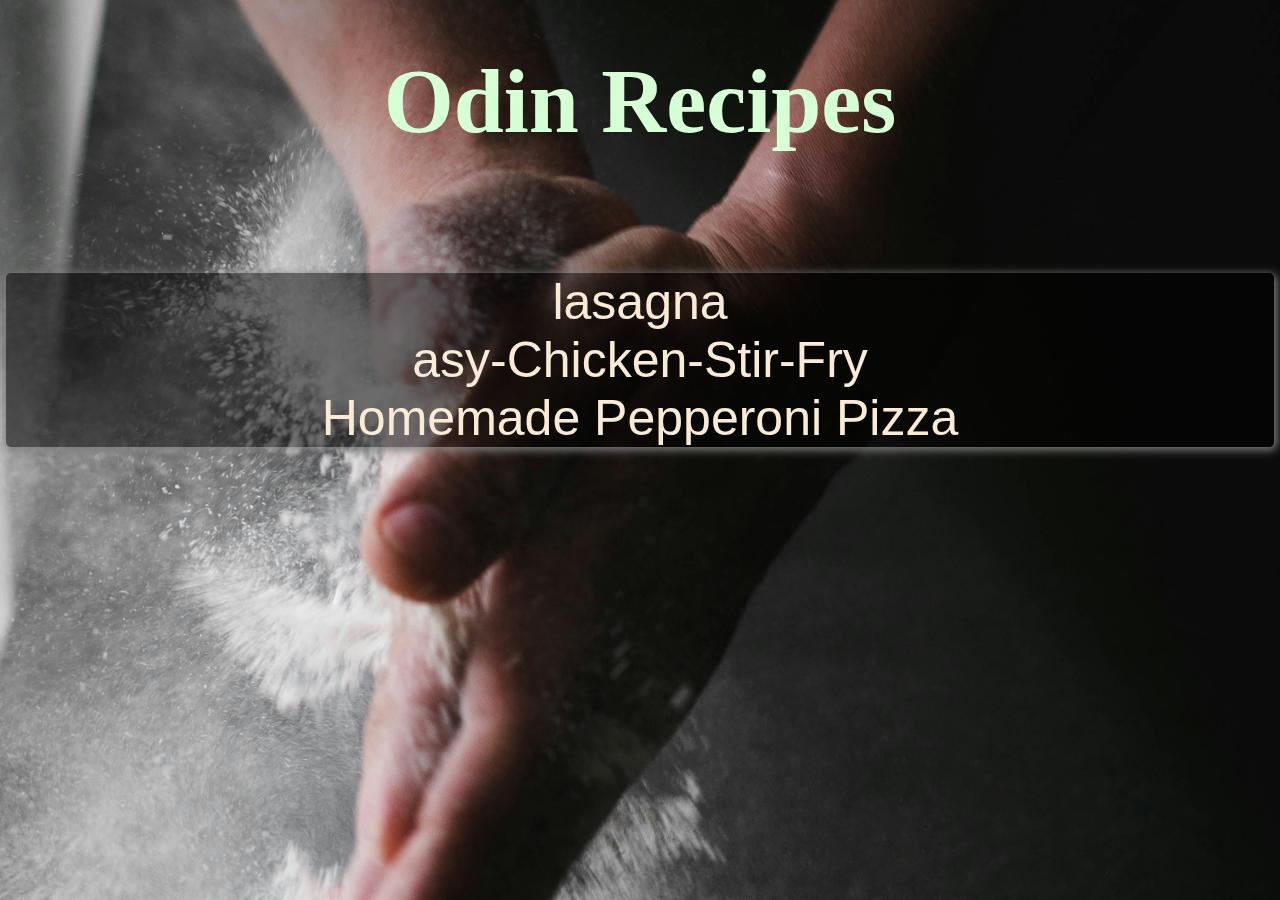
<file: index.html>
<!DOCTYPE html>
<html lang="en">
<head>
    <link rel="stylesheet" href="./index.css">
    <meta charset="UTF-8">
    <meta name="viewport" content="width=device-width, initial-scale=1.0">
    <title>Odin Recipes</title>
</head>
<body>
  <h1>Odin Recipes</h1> 
  <ul class="container"> 
    <li>
      <a href="recipes/lasagna/lasagna.html">lasagna</a>
    </li>
    <li>
      <a href="recipes/Easyfrychicken/Easy-Chicken-Stir-Fry.html">asy-Chicken-Stir-Fry</a>
    </li>
    <li>
      <a href="recipes/HomemadePizza/Homemade-Pepperoni-Pizza.html">Homemade Pepperoni Pizza</a>
    </li> 
  </ul>
</body>
</html>
</file>
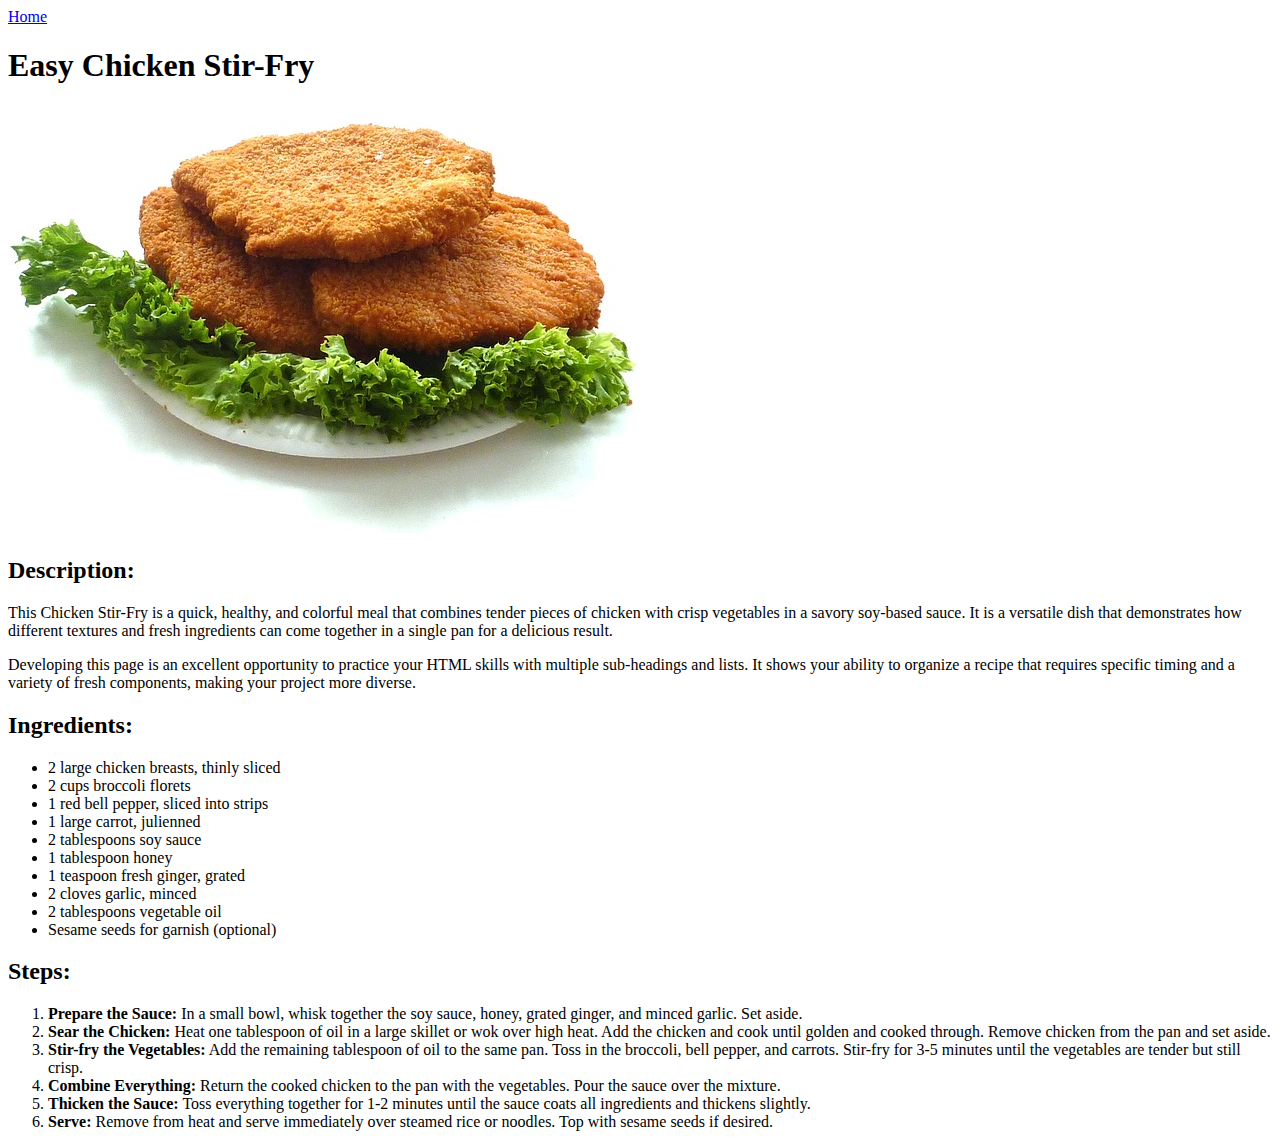
<file: recipes/Easy-Chicken-Stir-Fry.html>
<!DOCTYPE html>
<html lang="en">
<head>
    <meta charset="UTF-8">
    <meta name="viewport" content="width=device-width, initial-scale=1.0">
    <title>Easy-Chicken-Stir-Fry</title>
</head>
<body>
   <a href="../index.html">Home</a>
   <h1>Easy Chicken Stir-Fry</h1> 
   <img src="../recipes/image/hansbenn-chicken-schnitzel-1351331_640.jpg">
  <h2>Description: </h2>
  <p>This Chicken Stir-Fry is a quick, healthy, and colorful meal that combines tender pieces of chicken with crisp vegetables in a savory soy-based sauce. It is a versatile dish that demonstrates how different textures and fresh ingredients can come together in a single pan for a delicious result.</p>
  <p>Developing this page is an excellent opportunity to practice your HTML skills with multiple sub-headings and lists. It shows your ability to organize a recipe that requires specific timing and a variety of fresh components, making your project more diverse.</p>
  <h2>Ingredients: </h2>
  <ul>
    <li>2 large chicken breasts, thinly sliced</li>
    <li>2 cups broccoli florets</li>
    <li>1 red bell pepper, sliced into strips</li>
    <li>1 large carrot, julienned</li>
    <li>2 tablespoons soy sauce</li>
    <li>1 tablespoon honey</li>
    <li>1 teaspoon fresh ginger, grated</li>
    <li>2 cloves garlic, minced</li>
    <li>2 tablespoons vegetable oil</li>
    <li>Sesame seeds for garnish (optional)</li>
  </ul>
  <h2>Steps: </h2>
  <ol>
    <li><strong>Prepare the Sauce:</strong> In a small bowl, whisk together the soy sauce, honey, grated ginger, and minced garlic. Set aside.</li>
    <li><strong>Sear the Chicken:</strong> Heat one tablespoon of oil in a large skillet or wok over high heat. Add the chicken and cook until golden and cooked through. Remove chicken from the pan and set aside.</li>
    <li><strong>Stir-fry the Vegetables:</strong> Add the remaining tablespoon of oil to the same pan. Toss in the broccoli, bell pepper, and carrots. Stir-fry for 3-5 minutes until the vegetables are tender but still crisp.</li>
    <li><strong>Combine Everything:</strong> Return the cooked chicken to the pan with the vegetables. Pour the sauce over the mixture.</li>
    <li><strong>Thicken the Sauce:</strong> Toss everything together for 1-2 minutes until the sauce coats all ingredients and thickens slightly.</li>
    <li><strong>Serve:</strong> Remove from heat and serve immediately over steamed rice or noodles. Top with sesame seeds if desired.</li>
  </ol>  
</body>
</html>
</file>
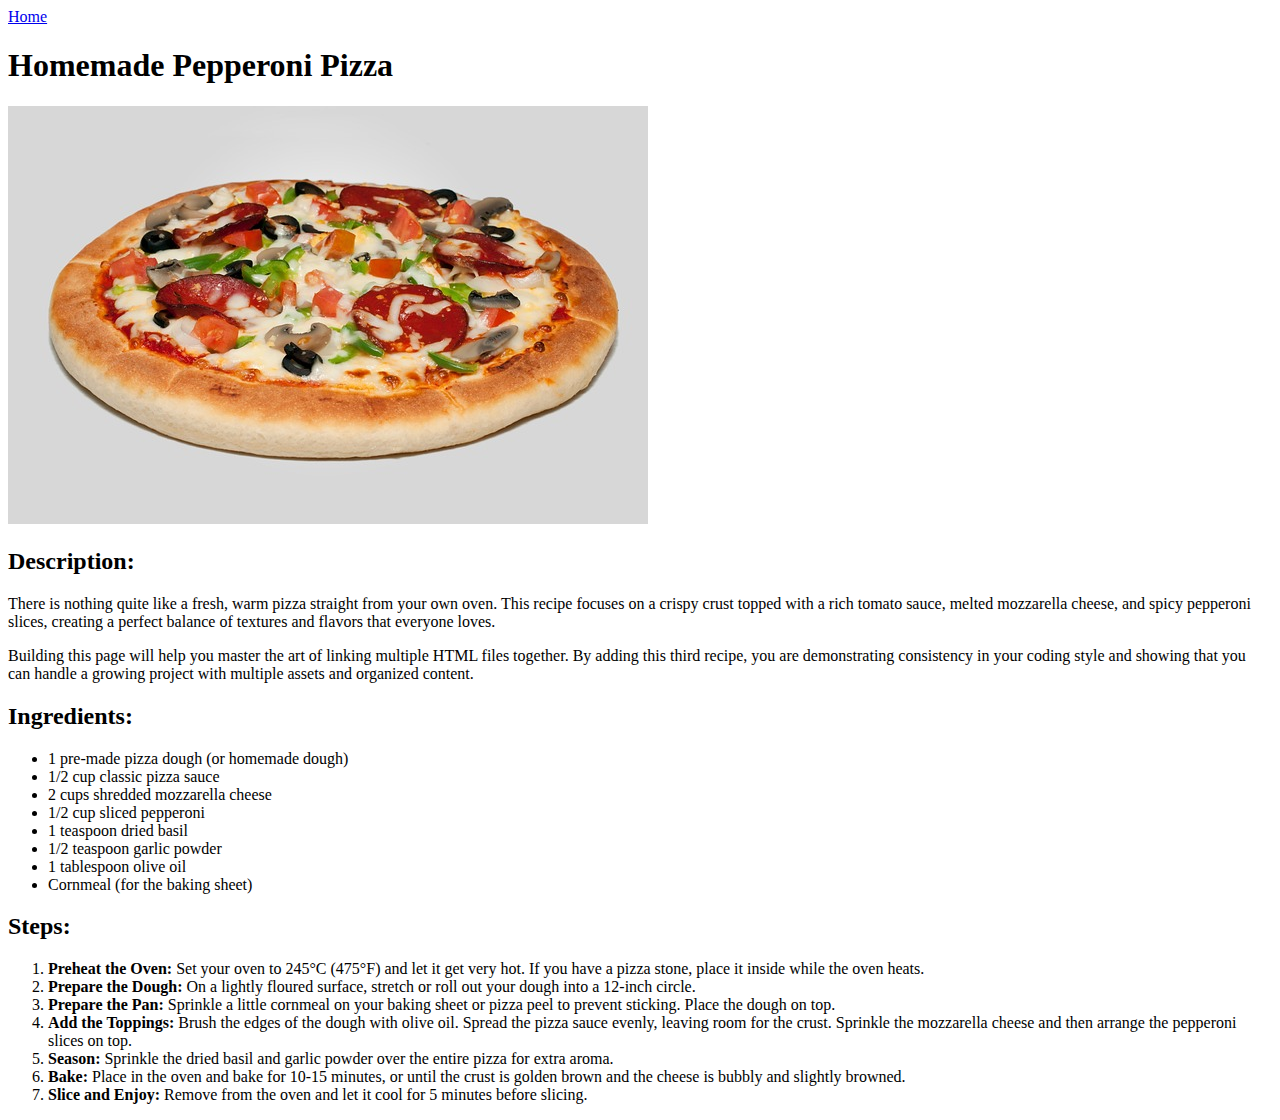
<file: recipes/Homemade-Pepperoni-Pizza.html>
<!DOCTYPE html>
<html lang="en">
<head>
    <meta charset="UTF-8">
    <meta name="viewport" content="width=device-width, initial-scale=1.0">
    <title>Homemade Pepperoni Pizza</title>
</head>
<body>
  <a href="../index.html">Home</a>
  <h1>Homemade Pepperoni Pizza</h1> 
  <img src="../recipes/image/hafielally-beef-2227378_640.jpg">
  <h2>Description: </h2>
  <p>There is nothing quite like a fresh, warm pizza straight from your own oven. This recipe focuses on a crispy crust topped with a rich tomato sauce, melted mozzarella cheese, and spicy pepperoni slices, creating a perfect balance of textures and flavors that everyone loves.</p>
  <p>Building this page will help you master the art of linking multiple HTML files together. By adding this third recipe, you are demonstrating consistency in your coding style and showing that you can handle a growing project with multiple assets and organized content.</p>
  <h2>Ingredients: </h2>
  <ul>
    <li>1 pre-made pizza dough (or homemade dough)</li>
    <li>1/2 cup classic pizza sauce</li>
    <li>2 cups shredded mozzarella cheese</li>
    <li>1/2 cup sliced pepperoni</li>
    <li>1 teaspoon dried basil</li>
    <li>1/2 teaspoon garlic powder</li>
    <li>1 tablespoon olive oil</li>
    <li>Cornmeal (for the baking sheet)</li>
  </ul>
  <h2>Steps: </h2>
  <ol>
    <li><strong>Preheat the Oven:</strong> Set your oven to 245°C (475°F) and let it get very hot. If you have a pizza stone, place it inside while the oven heats.</li>
    <li><strong>Prepare the Dough:</strong> On a lightly floured surface, stretch or roll out your dough into a 12-inch circle.</li>
    <li><strong>Prepare the Pan:</strong> Sprinkle a little cornmeal on your baking sheet or pizza peel to prevent sticking. Place the dough on top.</li>
    <li><strong>Add the Toppings:</strong> Brush the edges of the dough with olive oil. Spread the pizza sauce evenly, leaving room for the crust. Sprinkle the mozzarella cheese and then arrange the pepperoni slices on top.</li>
    <li><strong>Season:</strong> Sprinkle the dried basil and garlic powder over the entire pizza for extra aroma.</li>
    <li><strong>Bake:</strong> Place in the oven and bake for 10-15 minutes, or until the crust is golden brown and the cheese is bubbly and slightly browned.</li>
    <li><strong>Slice and Enjoy:</strong> Remove from the oven and let it cool for 5 minutes before slicing.</li>
  </ol>
</body>
</html>
</file>
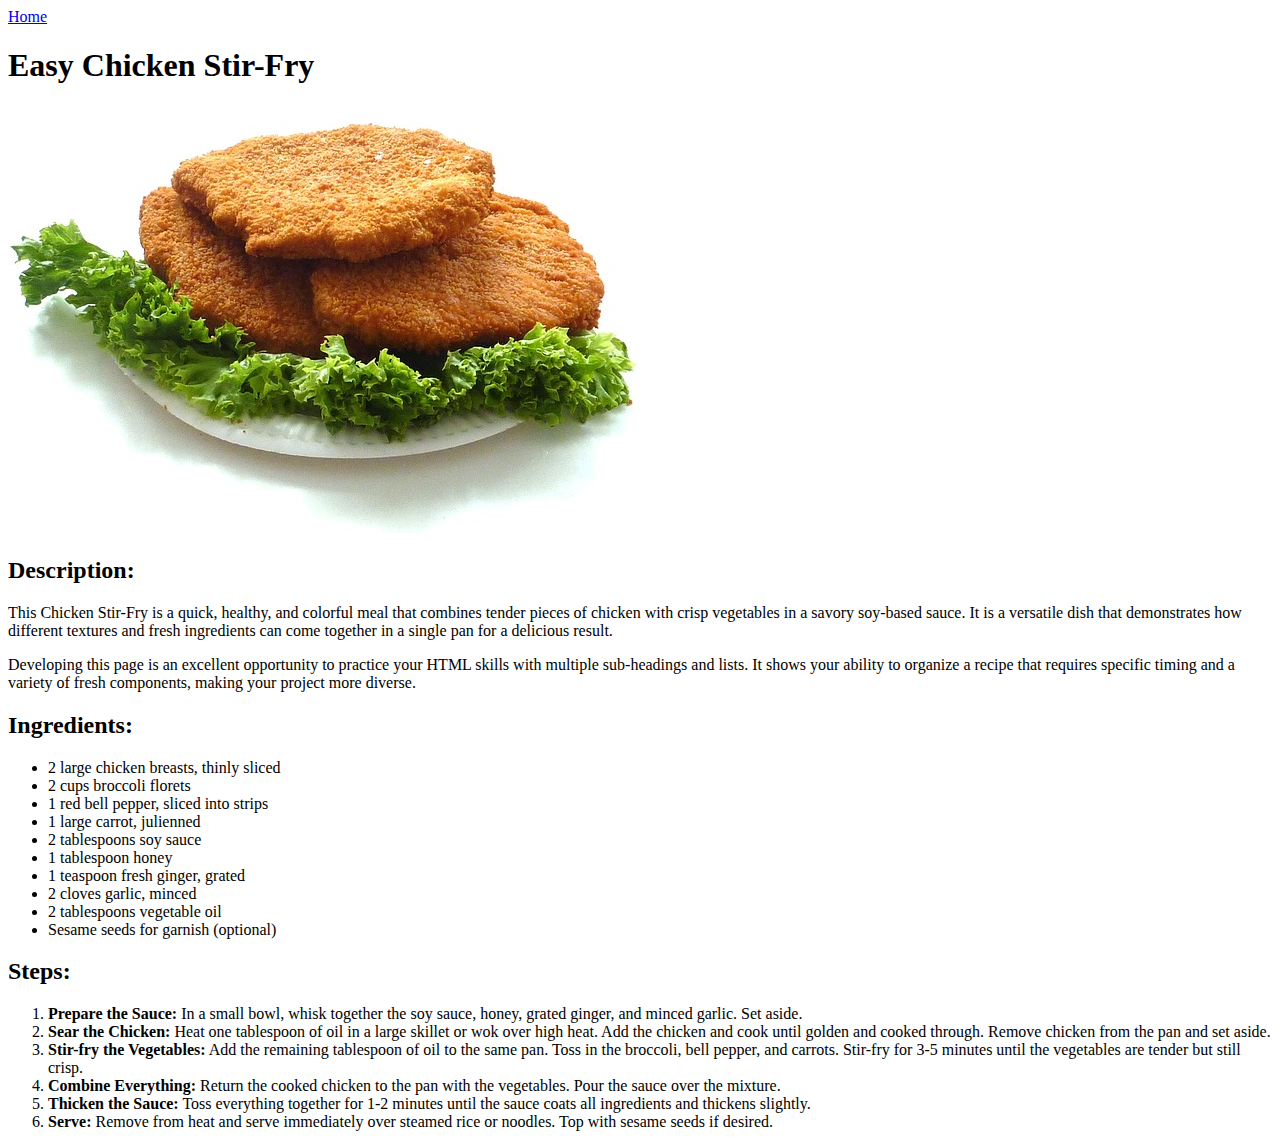
<file: recipes/Easyfrychicken/Easy-Chicken-Stir-Fry.html>
<!DOCTYPE html>
<html lang="en">
<head>
    <meta charset="UTF-8">
    <meta name="viewport" content="width=device-width, initial-scale=1.0">
    <title>Easy-Chicken-Stir-Fry</title>
</head>
<body>
   <a href="../../index.html">Home</a>
   <h1>Easy Chicken Stir-Fry</h1> 
   <img src="../image/hansbenn-chicken-schnitzel-1351331_640.jpg">
  <h2>Description: </h2>
  <p>This Chicken Stir-Fry is a quick, healthy, and colorful meal that combines tender pieces of chicken with crisp vegetables in a savory soy-based sauce. It is a versatile dish that demonstrates how different textures and fresh ingredients can come together in a single pan for a delicious result.</p>
  <p>Developing this page is an excellent opportunity to practice your HTML skills with multiple sub-headings and lists. It shows your ability to organize a recipe that requires specific timing and a variety of fresh components, making your project more diverse.</p>
  <h2>Ingredients: </h2>
  <ul>
    <li>2 large chicken breasts, thinly sliced</li>
    <li>2 cups broccoli florets</li>
    <li>1 red bell pepper, sliced into strips</li>
    <li>1 large carrot, julienned</li>
    <li>2 tablespoons soy sauce</li>
    <li>1 tablespoon honey</li>
    <li>1 teaspoon fresh ginger, grated</li>
    <li>2 cloves garlic, minced</li>
    <li>2 tablespoons vegetable oil</li>
    <li>Sesame seeds for garnish (optional)</li>
  </ul>
  <h2>Steps: </h2>
  <ol>
    <li><strong>Prepare the Sauce:</strong> In a small bowl, whisk together the soy sauce, honey, grated ginger, and minced garlic. Set aside.</li>
    <li><strong>Sear the Chicken:</strong> Heat one tablespoon of oil in a large skillet or wok over high heat. Add the chicken and cook until golden and cooked through. Remove chicken from the pan and set aside.</li>
    <li><strong>Stir-fry the Vegetables:</strong> Add the remaining tablespoon of oil to the same pan. Toss in the broccoli, bell pepper, and carrots. Stir-fry for 3-5 minutes until the vegetables are tender but still crisp.</li>
    <li><strong>Combine Everything:</strong> Return the cooked chicken to the pan with the vegetables. Pour the sauce over the mixture.</li>
    <li><strong>Thicken the Sauce:</strong> Toss everything together for 1-2 minutes until the sauce coats all ingredients and thickens slightly.</li>
    <li><strong>Serve:</strong> Remove from heat and serve immediately over steamed rice or noodles. Top with sesame seeds if desired.</li>
  </ol>  
</body>
</html>
</file>
<file: index.css>
*{
    margin: 0;
    padding: 0;
    box-sizing: border-box;
}

body{
    background-image: url('./pexels-bananamade-2762930.jpg');
    background-repeat: no-repeat;
    background-size: cover;
    width: 100%;  
    height: auto;
}

h1{margin-top: 50px;
    margin-bottom: -30px;
    text-align: center;
    color:hsl(119, 100%, 92%);
    font-size: 90px;
}

.container a{
    display: inline;
    font-size: 50px;
    text-decoration: none;
    color: antiquewhite;
    font-family: Helvetica, sans-serif, Arial;
    transition: 0.5s;
}

.container{
    display: flex;
    list-style: none;
    text-align: center;
    flex-direction: column;
    background-color: hsl(0, 0%, 0%, 0.5); 
    margin: 150px auto 30px;
    width: 99%;
    height: auto;
    box-shadow: 2px 2px 10px 1px gray;
    border-radius: 5px;

}


.container a{
flex: auto;
}

a:hover{
    display: inline-block;
    color: blue;
    cursor: pointer;
    transform: scale(1.1);
}
</file>
